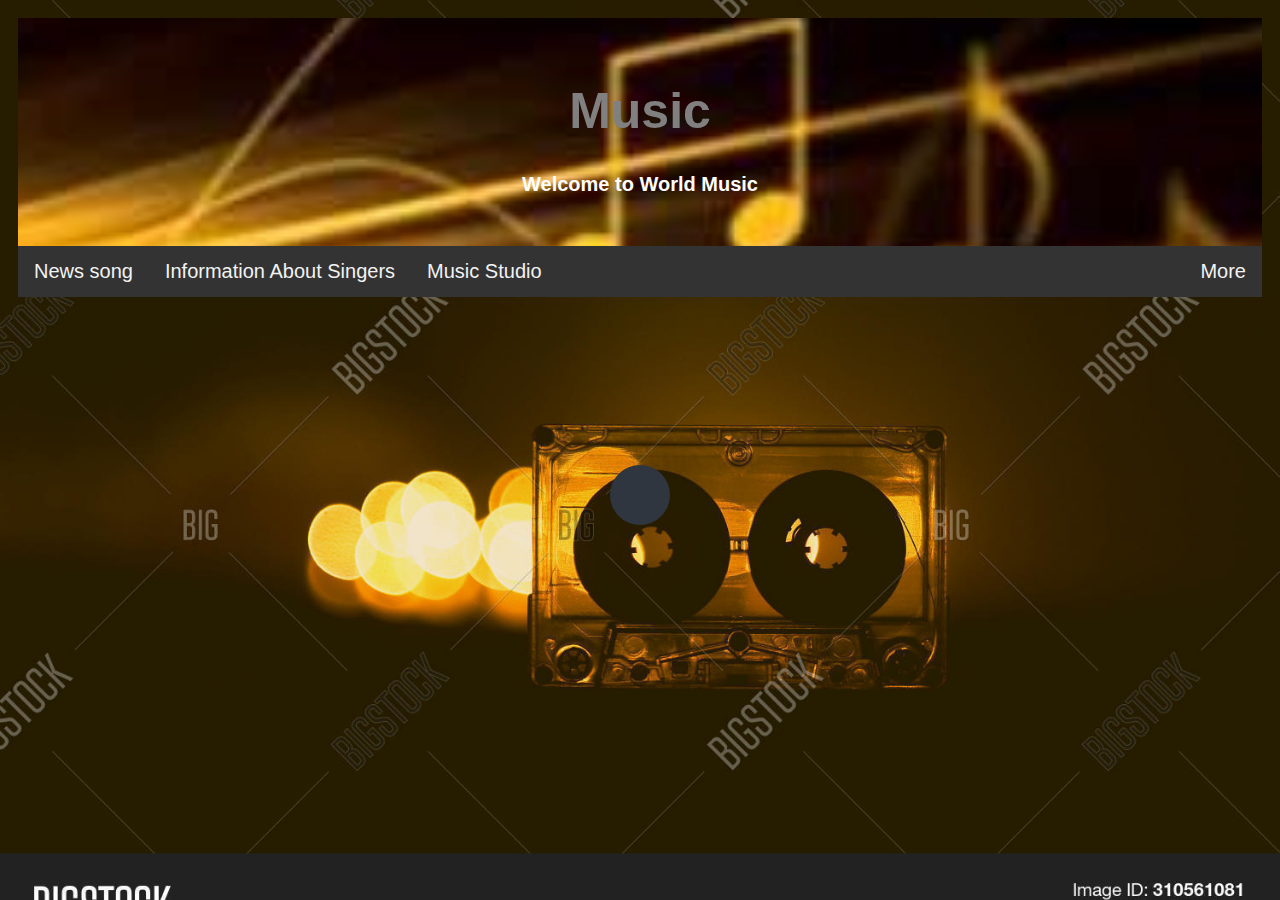
<file: index.html>
<!DOCTYPE html>
<html>
    <head>
        <meta charset="UTF-8">
        <meta name="viewport" content="width=device-width, initial-scale=1.0">
        <meta http-equiv="X-UA-Compatible" content="ie=edge">
        <link rel="stylesheet" href="https://use.fontawesome.com/releases/v5.5.0/css/all.css" integrity="sha384-B4dIYHKNBt8Bc12p+WXckhzcICo0wtJAoU8YZTY5qE0Id1GSseTk6S+L3BlXeVIU" crossorigin="anonymous">
        <link rel="stylesheet" href="search_box.css" type="text/css">
        <link rel="stylesheet" href="index.css" type="text/css">
        <title>home</title>
        
    </head>
    <body>
        <div class="header">
            <h1>Music</h1>
            <p style="font-size: 20px; font-weight: bold ; color: #fdfdfd;">Welcome to World Music</p>
          </div>
          <div class="top-navbar">
            <a href="#">News song</a>
            <a href="#">Information About Singers</a>
            <a href="#">Music Studio</a>
        
            <a href="#" style="float: right;">More</a> 
        </div>
        <div class="search-box">
            <input type="text" class="search-txt" placeholder="Type to search...">
            <a href="result.html" class="search-btn"><i class="fas fa-search"></i></a>
        </div>
        
    </body>
</html>
</file>
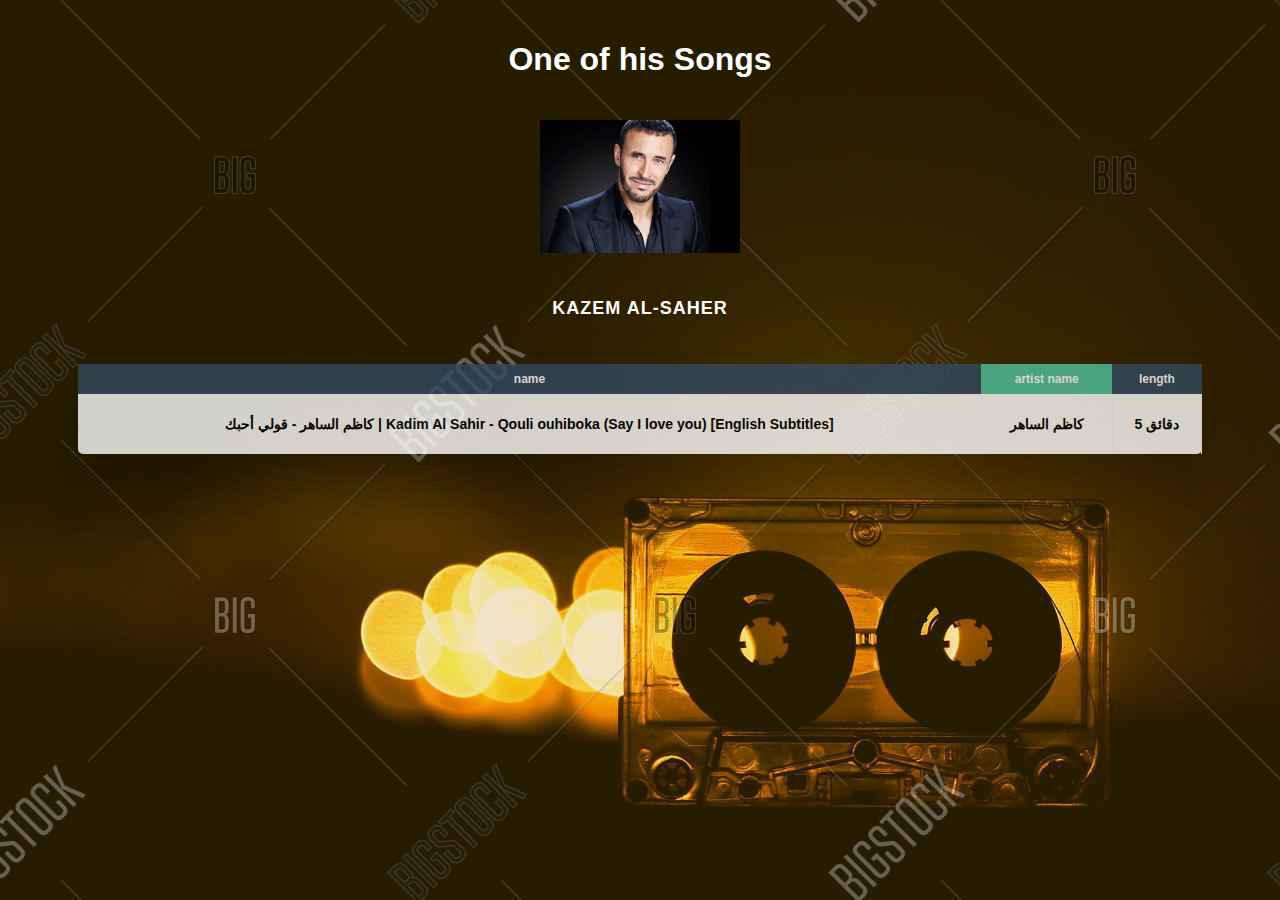
<file: album.html>
<!DOCTYPE html>
<html>
    <head>
        <title>TRACK</title>
        <style>
             h1{
                text-align: center;
                color: white;
                padding: 20px;
            }
            table{
                opacity: 0.8;
            }
            *{
                box-sizing: border-box;
                -webkit-box-sizing: border-box;
                -moz-box-sizing: border-box;
            }
            body{
                font-family: Arial, Helvetica, sans-serif;
                -webkit-font-smoothing: antialiased;
                background-image: url('body_background.jpg');
            }
            h2{
                text-align: center;
                font-size: 18px;
                text-transform: uppercase;
                letter-spacing: 1px;
                color: white;
                padding: 30px 0;
            }


            .table-wrapper{
                margin: 10px 70px 70px;
                box-shadow: 0px 35px 50px rgba( 0, 0, 0, 0.2 );
            }

            .fl-table {
                border-radius: 5px;
                font-size: 12px;
                font-weight: normal;
                border: none;
                border-collapse: collapse;
                width: 100%;
                max-width: 100%;
                white-space: nowrap;
                background-color: white;
            }

            .fl-table td, .fl-table th {
                
                text-align: center;
                padding: 8px;
            }

            .fl-table td {
                border-right: 1px solid #f8f8f8;
                font-size: 12px;
            }

            .fl-table thead th {
                color: #ffffff;
                background: #4FC3A1;
            }


            .fl-table thead th:nth-child(odd) {
                color: #ffffff;
                background: #324960;
            }

            .fl-table tr:nth-child(even) {
                background: #F8F8F8;
            }

            /* Responsive */

            @media (max-width: 767px) {
                .fl-table {
                    display: block;
                    width: 100%;
                }
                .table-wrapper:before{
                    content: "Scroll horizontally >";
                    display: block;
                    text-align: right;
                    font-size: 11px;
                    color: white;
                    padding: 0 0 10px;
                }
                .fl-table thead, .fl-table tbody, .fl-table thead th {
                    display: block;
                }
                .fl-table thead th:last-child{
                    border-bottom: none;
                }
                .fl-table thead {
                    float: left;
                }
                .fl-table tbody {
                    width: auto;
                    position: relative;
                    overflow-x: auto;
                }
                .fl-table td, .fl-table th {
                    padding: 20px .625em .625em .625em;
                    height: 60px;
                    vertical-align: middle;
                    box-sizing: border-box;
                    overflow-x: hidden;
                    overflow-y: auto;
                    width: 120px;
                    font-size: 13px;
                    text-overflow: ellipsis;
                }
                .fl-table thead th {
                    text-align: left;
                    border-bottom: 1px solid #f7f7f9;
                }
                .fl-table tbody tr {
                    display: table-cell;
                }
                .fl-table tbody tr:nth-child(odd) {
                    background: none;
                }
                .fl-table tr:nth-child(even) {
                    background: transparent;
                }
                .fl-table tr td:nth-child(odd) {
                    background: #F8F8F8;
                    border-right: 1px solid #E6E4E4;
                }
                .fl-table tr td:nth-child(even) {
                    border-right: 1px solid #E6E4E4;
                }
                .fl-table tbody td {
                    display: block;
                    text-align: center;
                }
            }
            img{
                display: block;
                margin-right: auto;
                margin-left: auto;
            }
           
        </style>
    </head>
    <body>
        <h1>One of his Songs</h1>
        <img src="kazem.jpg" alt="artist photo" width="200" hight="400">
        <h2>Kazem Al-saher</h2>
       
        <div class="table-wrapper">
            <table class="fl-table">
                <thead>
                    <tr>
                        <th >name</th>
                        <th >artist name</th>
                        <th >length</th>
                       
                    </tr>
                </thead>
                <tbody>
                    <tr>
                        <td><h3>كاظم الساهر - قولي أحبك | Kadim Al Sahir - Qouli ouhiboka (Say I love you) [English Subtitles]</h3></td>
                        <td><h3>كاظم الساهر</h3></td>
                        <td><h3>5 دقائق</h3></td>
                    </tr>
                </tbody>
            </table>
        </div>
        
    </body>
</html>
</file>
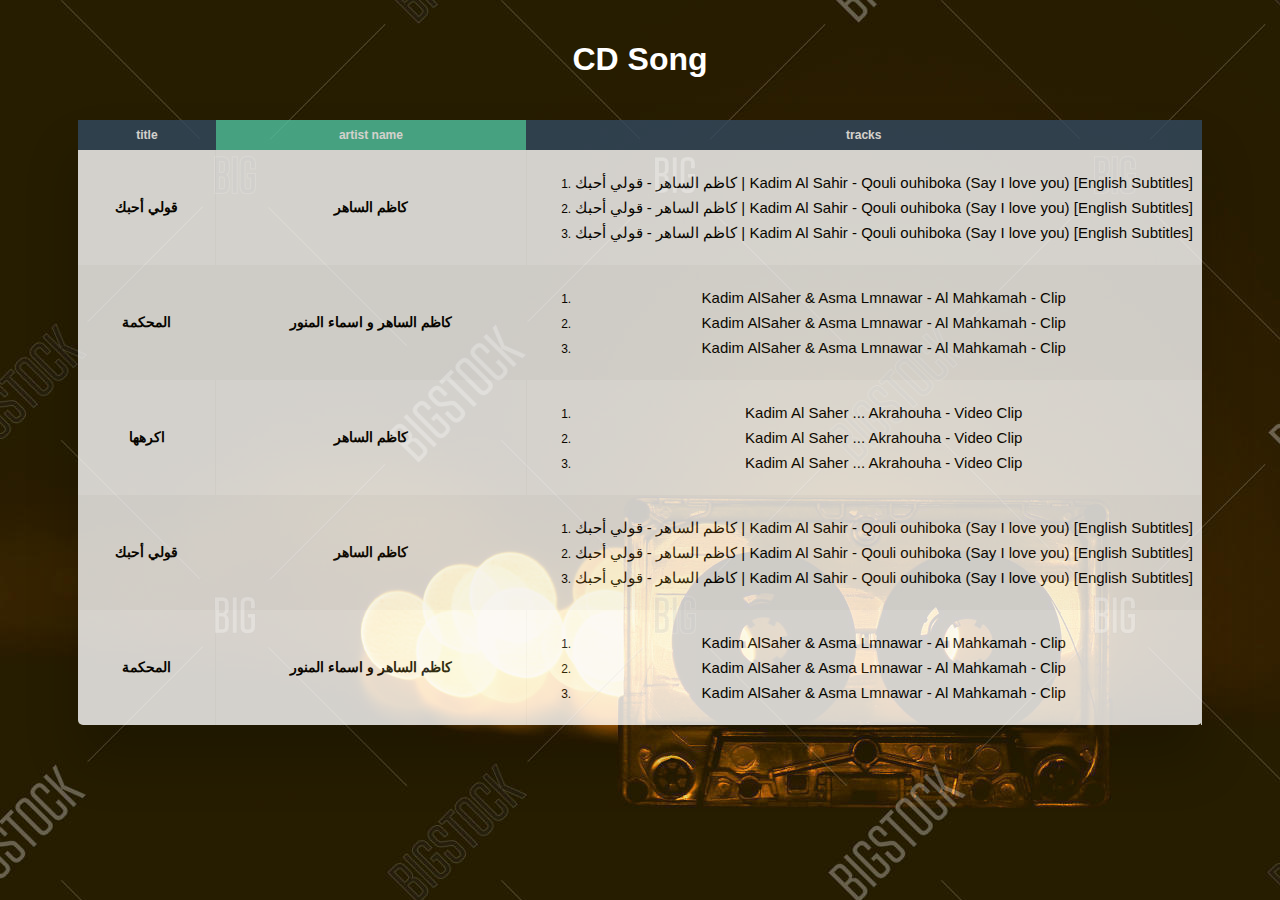
<file: result.html>
<!DOCTYPE html>
<html>
    <head>
        <title>CD MUSIC</title>
        <style>
            h1{
                text-align: center;
                color: white;
                padding: 20px;
            }
            table{
                opacity: 0.8;
            }
            
            ol{
              
                line-height: 25px;
               
            }
            a{
                display: block;
                text-decoration: none;
                text-align: center;
                color: black;
                font-family: Verdana, Geneva, Tahoma, sans-serif;
                font-size: 15px;
            }
            a:hover{
                color: blue;
                background-color: #ddd;
            }
            *{
                box-sizing: border-box;
                -webkit-box-sizing: border-box;
                -moz-box-sizing: border-box;
            }
        body{
            font-family: Arial, Helvetica, sans-serif;
            -webkit-font-smoothing: antialiased;
            background-image: url('body_background.jpg');
        }
        h2{
            text-align: center;
            font-size: 18px;
            text-transform: uppercase;
            letter-spacing: 1px;
            color: white;
            padding: 30px 0;
        }

        /* Table Styles */

        .table-wrapper{
            margin: 10px 70px 70px;
            box-shadow: 0px 35px 50px rgba( 0, 0, 0, 0.2 );
        }

        .fl-table {
            border-radius: 5px;
            font-size: 12px;
            font-weight: normal;
            border: none;
            border-collapse: collapse;
            width: 100%;
            max-width: 100%;
            white-space: nowrap;
            background-color: white;
        }

        .fl-table td, .fl-table th {
            
            text-align: center;
            padding: 8px;
        }

        .fl-table td {
            border-right: 1px solid #f8f8f8;
            font-size: 12px;
        }

        .fl-table thead th {
            color: #ffffff;
            background: #4FC3A1;
        }


        .fl-table thead th:nth-child(odd) {
            color: #ffffff;
            background: #324960;
        }

        .fl-table tr:nth-child(even) {
            background: #F8F8F8;
        }

        /* Responsive */

        @media (max-width: 767px) {
            .fl-table {
                display: block;
                width: 100%;
            }
            .table-wrapper:before{
                content: "Scroll horizontally >";
                display: block;
                text-align: right;
                font-size: 11px;
                color: white;
                padding: 0 0 10px;
            }
            .fl-table thead, .fl-table tbody, .fl-table thead th {
                display: block;
            }
            .fl-table thead th:last-child{
                border-bottom: none;
            }
            .fl-table thead {
                float: left;
            }
            .fl-table tbody {
                width: auto;
                position: relative;
                overflow-x: auto;
            }
            .fl-table td, .fl-table th {
                padding: 20px .625em .625em .625em;
                height: 60px;
                vertical-align: middle;
                box-sizing: border-box;
                overflow-x: hidden;
                overflow-y: auto;
                width: 120px;
                font-size: 13px;
                text-overflow: ellipsis;
            }
            .fl-table thead th {
                text-align: left;
                border-bottom: 1px solid #f7f7f9;
            }
            .fl-table tbody tr {
                display: table-cell;
            }
            .fl-table tbody tr:nth-child(odd) {
                background: none;
            }
            .fl-table tr:nth-child(even) {
                background: transparent;
            }
            .fl-table tr td:nth-child(odd) {
                background: #F8F8F8;
                border-right: 1px solid #E6E4E4;
            }
            .fl-table tr td:nth-child(even) {
                border-right: 1px solid #E6E4E4;
            }
            .fl-table tbody td {
                display: block;
                text-align: center;
            }
            
        }
        .tracks{
            width: 50%;
        }
        </style>
    </head>
    <body>
        <h1>CD Song</h1>
<div class="table-wrapper">
    <table class="fl-table">
        <thead>
        <tr>
            <th >title</th>
            <th >artist name</th>
            <th class="tracks">tracks</th>
        </tr>
        </thead>
        <tbody>
        <tr>
            <td><h3>قولي أحبك</h3></td>
            <td><h3>كاظم الساهر</h3></td>
            <td>
                <ol>
                    <li><a href="cd.html">كاظم الساهر - قولي أحبك | Kadim Al Sahir - Qouli ouhiboka (Say I love you) [English Subtitles]</a></li>
                    <li> <a href="cd.html">كاظم الساهر - قولي أحبك | Kadim Al Sahir - Qouli ouhiboka (Say I love you) [English Subtitles]</a></li>
                    <li><a href="cd.html">كاظم الساهر - قولي أحبك | Kadim Al Sahir - Qouli ouhiboka (Say I love you) [English Subtitles]</a></li>
                    
                
                </ol>
            </td>
          
        </tr>
        <tr>
            <td><h3>المحكمة</h3></td>
            <td><h3>كاظم الساهر و اسماء المنور</h3></td>
            <td>
                <ol>
                    <li><a href="cd.html">Kadim AlSaher & Asma Lmnawar - Al Mahkamah - Clip</a></li>
                    <li> <a href="cd.html">Kadim AlSaher & Asma Lmnawar - Al Mahkamah - Clip</a></li>
                    <li><a href="cd.html">Kadim AlSaher & Asma Lmnawar - Al Mahkamah - Clip</a></li>
                    
                
                </ol>
            </td>
          
        </tr>
        <tr>
            <td><h3> اكرهها</h3></td>
            <td><h3>كاظم الساهر</h3></td>
            <td>
                <ol>
                    <li><a href="cd.html">Kadim Al Saher ... Akrahouha - Video Clip </a></li>
                    <li> <a href="cd.html">Kadim Al Saher ... Akrahouha - Video Clip </a></li>
                    <li><a href="cd.html">Kadim Al Saher ... Akrahouha - Video Clip </a></li>
                    
                
                
                </ol>
            </td>
          
        </tr>
        <tr>
            <td><h3>قولي أحبك</h3></td>
            <td><h3>كاظم الساهر</h3></td>
            <td>
                <ol>
                    <li><a href="cd.html">كاظم الساهر - قولي أحبك | Kadim Al Sahir - Qouli ouhiboka (Say I love you) [English Subtitles]</a></li>
                    <li> <a href="cd.html">كاظم الساهر - قولي أحبك | Kadim Al Sahir - Qouli ouhiboka (Say I love you) [English Subtitles]</a></li>
                    <li><a href="cd.html">كاظم الساهر - قولي أحبك | Kadim Al Sahir - Qouli ouhiboka (Say I love you) [English Subtitles]</a></li>
                    
                
                </ol>
            </td>
          
        </tr>
        <tr>
            <td><h3>المحكمة</h3></td>
            <td><h3>كاظم الساهر و اسماء المنور</h3></td>
            <td>
                <ol>
                    <li><a href="cd.html">Kadim AlSaher & Asma Lmnawar - Al Mahkamah - Clip</a></li>
                    <li> <a href="cd.html">Kadim AlSaher & Asma Lmnawar - Al Mahkamah - Clip</a></li>
                    <li><a href="cd.html">Kadim AlSaher & Asma Lmnawar - Al Mahkamah - Clip</a></li>
                    
                
                </ol>
            </td>
          
        </tr>
       
       
    </tbody>
    </table>
</div>
    </body>
</html>
</file>
<file: search_box.css>
.search-box {
  background-color: #2F3640;
  border-radius   : 40px;
  height          : 40px;
  left            : 50%;
  padding         : 10px;
  position        : absolute;
  top             : 55%;
  transform       : translate(-50%, -50%);
}

.search-btn {
  align-items    : center;
  background     : #2F3640;
  border-radius  : 50%;
  color          : #BDBDBD;
  display        : flex;
  float          : right;
  height         : 40px;
  justify-content: center;
  text-decoration: none;
  transition     : 0.4s;
  width          : 40px;
}

.search-txt {
  background : none;
  border     : none;
  color      : #fff;
  font-size  : 16px;
  float      : left;
  line-height: 40px;
  outline    : none;
  padding    : 0;
  transition : 0.4s;
  width      : 0px;
}

.search-box:hover > .search-txt {
  padding: 0 6px;
  width  : 240px;
}
.search-box:hover > .search-btn {
  background: #fff;
  color     : #333;
}
</file>
<file: index.css>
body {
    font-family: Arial, Helvetica, sans-serif;
    padding: 10px;
    background-image: url('body_background.jpg');
    background-repeat: no-repeat;
    background-attachment: fixed;  
    background-size: cover;
}
.header {
    color: chartreuse;
    background-image: url('header_background.jpg');
    background-repeat: no-repeat;
    background-attachment: fixed;  
    background-size: cover;
    padding: 30px;
    text-align: center;
   
}
.header h1 {
    color:gray;
    font-size: 50px;

}
.top-navbar a{
    float: left;
    display: block;
    color: #f2f2f2;
    text-align: center;
    padding: 14px 16px;
    text-decoration: none;
}
.top-navbar a:hover{
    background-color: #ddd;
    color: black;
}
.top-navbar {
   font-size: 20px;
   overflow: hidden;
   background-color: #333;
}
</file>
